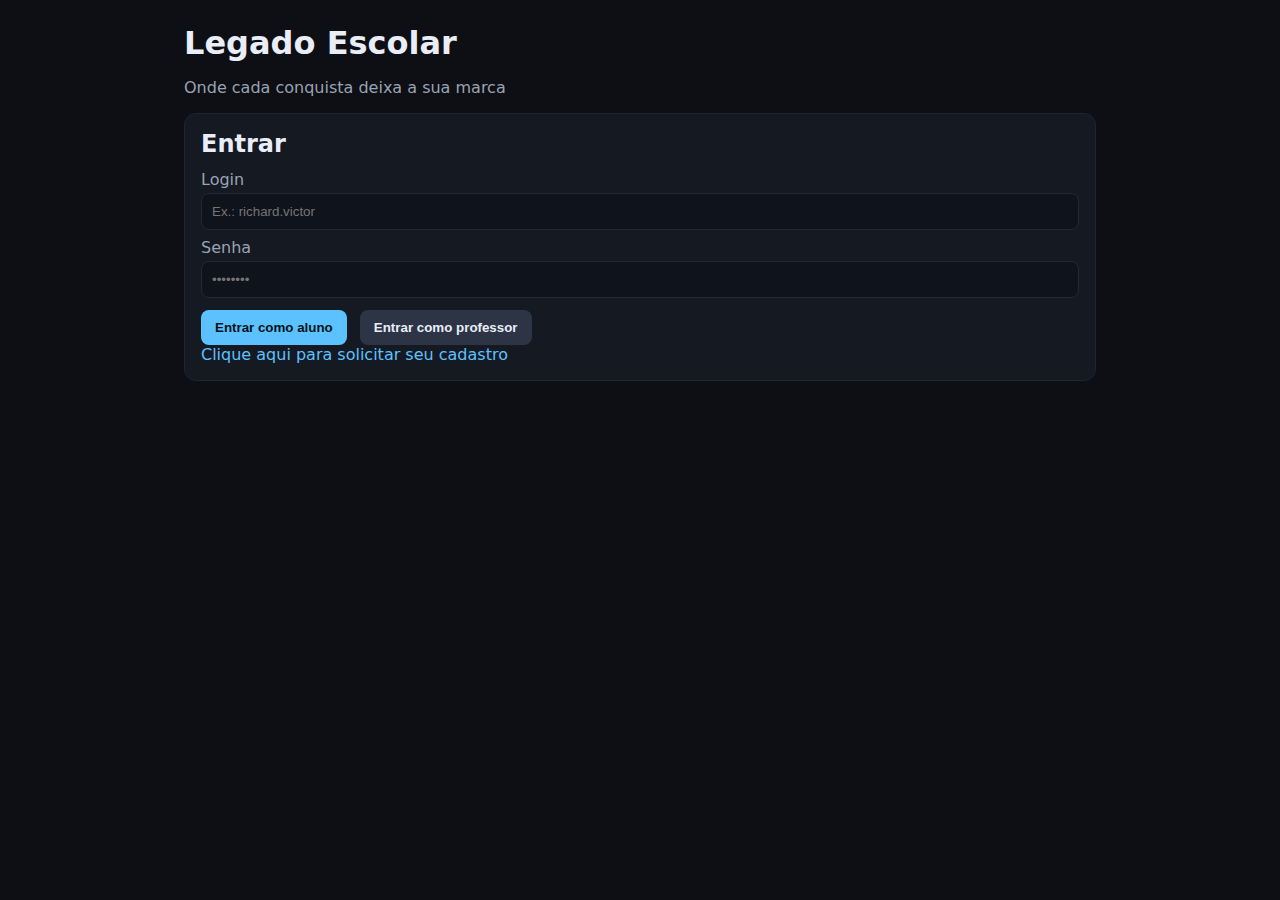
<file: index.html>
<!DOCTYPE html>
<html lang="pt-BR">
<head>
  <meta charset="UTF-8" />
  <meta name="viewport" content="width=device-width, initial-scale=1" />
  <title>Legado Escolar — Login</title>
  <link rel="stylesheet" href="css/styles.css" />
</head>
<body>
  <main class="container">
    <h1>Legado Escolar</h1>
    <p>Onde cada conquista deixa a sua marca</p>

    <section class="card">
      <h2>Entrar</h2>
      <label>
        <span>Login</span>
        <input id="login" type="text" placeholder="Ex.: richard.victor" />
      </label>
      <label>
        <span>Senha</span>
        <input id="senha" type="password" placeholder="••••••••" />
      </label>

      <div class="actions">
        <button id="btnAluno">Entrar como aluno</button>
        <button id="btnProfessor" class="secondary">Entrar como professor</button>
      </div>

      <a href="#" class="link">Clique aqui para solicitar seu cadastro</a>
    </section>
  </main>

  <script>
    document.getElementById('btnAluno').onclick = () => {
      const login = document.getElementById('login').value.trim();
      if (!login) return alert('Informe um login');
      localStorage.setItem('LE_user', JSON.stringify({role: 'aluno', login}));
      window.location.href = 'aluno.html';
    };
    document.getElementById('btnProfessor').onclick = () => {
      alert('Protótipo do professor na próxima etapa 😉');
    };
  </script>
</body>
</html>
</file>
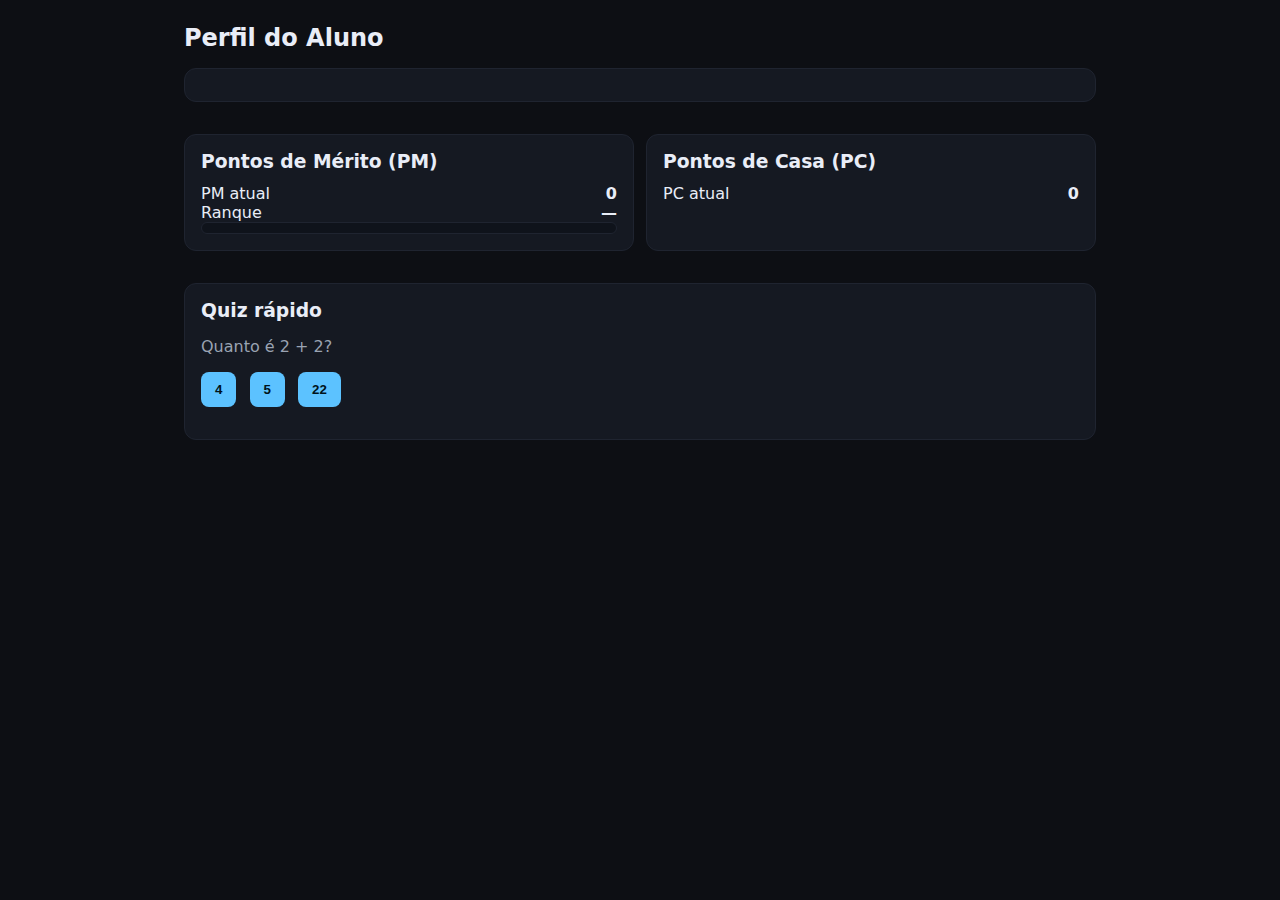
<file: aluno.html>
<!DOCTYPE html>
<html lang="pt-BR">
<head>
  <meta charset="UTF-8" />
  <meta name="viewport" content="width=device-width, initial-scale=1"/>
  <title>Legado Escolar — Aluno</title>
  <link rel="stylesheet" href="css/styles.css"/>
</head>
<body>
  <main class="container">
    <h2>Perfil do Aluno</h2>
    <div id="perfil" class="card"></div>

    <section class="grid">
      <div class="card">
        <h3>Pontos de Mérito (PM)</h3>
        <div class="stat"><span>PM atual</span><strong id="pm">0</strong></div>
        <div class="stat"><span>Ranque</span><strong id="rank">—</strong></div>
        <div class="progress"><div id="pmProgress"></div></div>
      </div>

      <div class="card">
        <h3>Pontos de Casa (PC)</h3>
        <div class="stat"><span>PC atual</span><strong id="pc">0</strong></div>
        <div class="badges" id="badges"></div>
      </div>
    </section>

    <section class="card">
      <h3>Quiz rápido</h3>
      <p>Quanto é 2 + 2?</p>
      <button class="quizBtn" data-answer="4">4</button>
      <button class="quizBtn" data-answer="5">5</button>
      <button class="quizBtn" data-answer="22">22</button>
      <p id="quizFeedback"></p>
    </section>
  </main>

  <script type="module" src="js/aluno.js"></script>
</body>
</html>
</file>
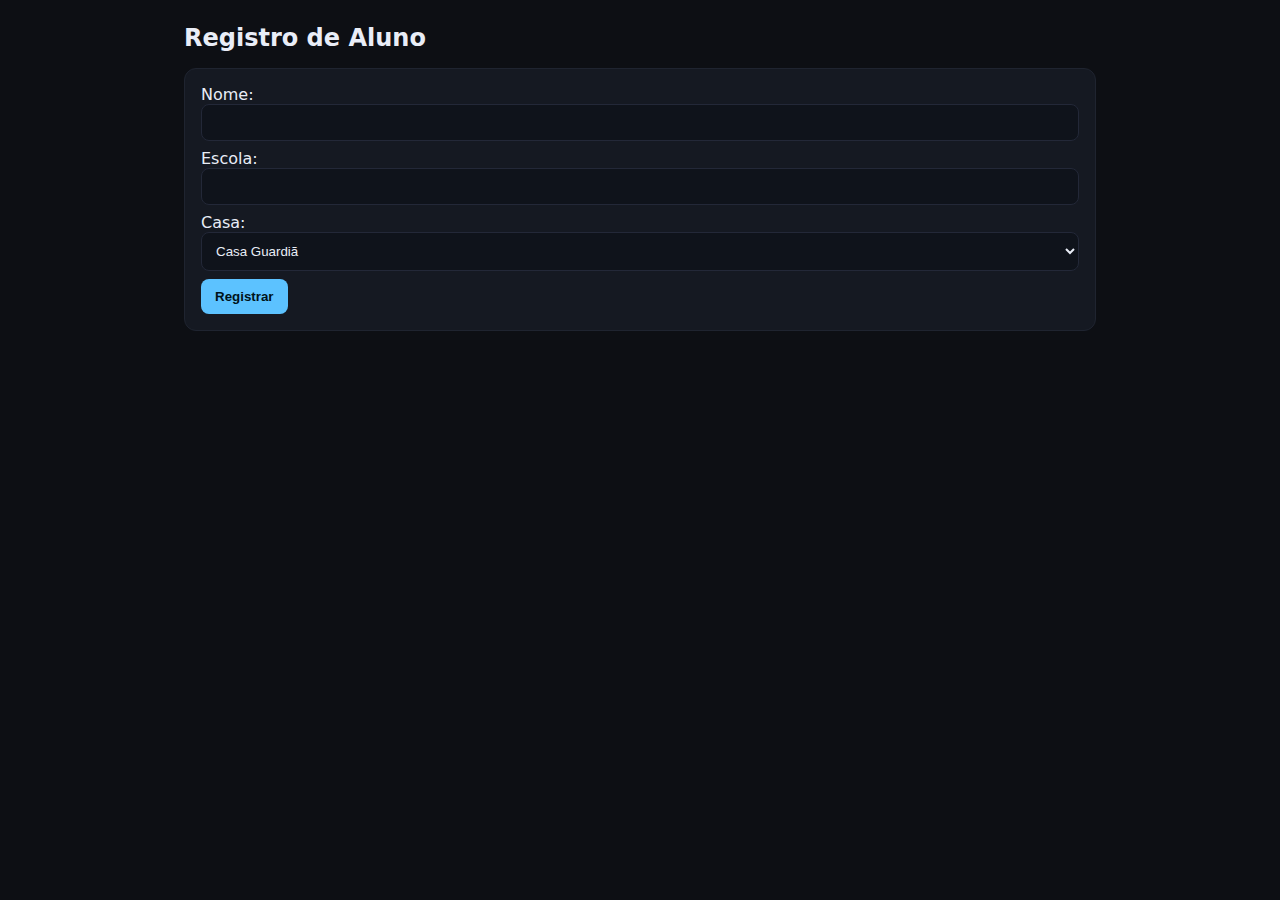
<file: register.html>
<!DOCTYPE html>
<html lang="pt-BR">
<head>
  <meta charset="UTF-8"/>
  <meta name="viewport" content="width=device-width, initial-scale=1"/>
  <title>Registro — Legado Escolar</title>
  <link rel="stylesheet" href="css/styles.css"/>
</head>
<body>
  <main class="container">
    <h2>Registro de Aluno</h2>
    <form id="formReg" class="card" autocomplete="off">
      <label>Nome: <input type="text" id="nome" required/></label>
      <label>Escola: <input type="text" id="escola" required/></label>
      <label>Casa:
        <select id="casa" required>
          <option value="guardia">Casa Guardiã</option>
          <option value="visionaria">Casa Visionária</option>
          <option value="solidaria">Casa Solidária</option>
          <option value="precursora">Casa Precursora</option>
        </select>
      </label>
      <button type="submit">Registrar</button>
    </form>
  </main>

  <script>
    document.addEventListener("DOMContentLoaded", () => {
      const form = document.getElementById('formReg');
      form.addEventListener('submit', (e) => {
        e.preventDefault();
        const aluno = {
          nome: document.getElementById('nome').value,
          escola: document.getElementById('escola').value,
          casa: document.getElementById('casa').value,
          pm: 0,
          pc: 0,
          badges: []
        };
        localStorage.setItem('LE_state', JSON.stringify({ aluno }));
        window.location.href = 'aluno.html';
      });
    });
  </script>
</body>
</html>
</file>
<file: css/styles.css>
:root {
  --bg: #0d0f14;
  --card: #151922;
  --text: #e9edf7;
  --muted: #9aa3b2;
  --primary: #5cc2ff;
  --accent: #ffd166;
  --success: #51cf66;
  --danger: #ff6b6b;
}
* { box-sizing: border-box; }
body {
  margin: 0; font-family: system-ui, -apple-system, Segoe UI, Roboto, sans-serif;
  background: var(--bg); color: var(--text);
}
.container { max-width: 960px; margin: 0 auto; padding: 24px; }
h1, h2, h3 { margin: 0 0 12px; }
p { color: var(--muted); }
.card {
  background: var(--card); border: 1px solid #1f2430; border-radius: 12px;
  padding: 16px; margin: 16px 0;
}
label { display: block; margin-bottom: 8px; }
label span { display: block; margin-bottom: 4px; color: var(--muted); }
input, select {
  width: 100%; padding: 10px; border-radius: 8px; border: 1px solid #232838;
  background: #0f131b; color: var(--text);
}
button {
  padding: 10px 14px; border: none; border-radius: 8px; cursor: pointer;
  background: var(--primary); color: #00131a; font-weight: 700; margin-right: 8px;
}
button.secondary { background: #2c3446; color: var(--text); }
.link { color: var(--primary); text-decoration: none; }
.grid { display: grid; gap: 12px; grid-template-columns: repeat(auto-fit, minmax(240px, 1fr)); }
.stat { display: flex; align-items: center; justify-content: space-between; }
.progress {
  height: 12px; background: #0f131b; border-radius: 999px; overflow: hidden; border: 1px solid #1f2430;
}
.progress > div { height: 100%; background: var(--success); width: 0%; transition: width .3s; }
.badges { display: flex; gap: 8px; flex-wrap: wrap; }
.badge {
  background: #232838; color: var(--text); border: 1px solid #2f3648;
  padding: 6px 10px; border-radius: 999px; font-size: 12px;
}
.actions { margin-top: 12px; }
.table { width: 100%; border-collapse: collapse; }
.table th, .table td { padding: 10px; border-bottom: 1px solid #232838; text-align: left; }
</file>
